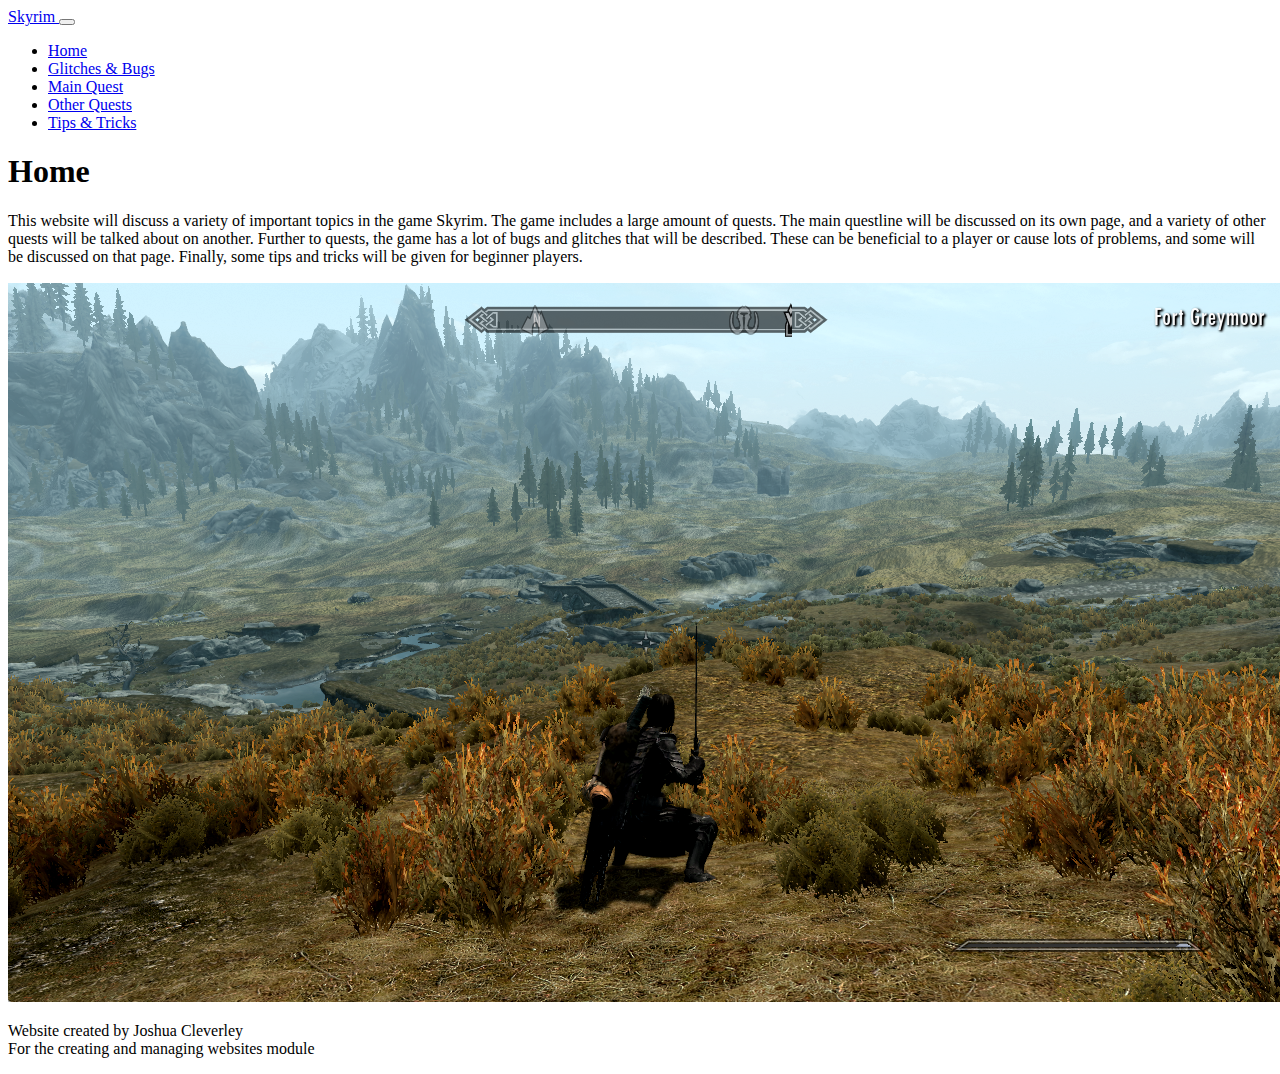
<file: index.html>
<!DOCTYPE html>
<html lang="en">
    <head>
        <meta charset="UTF-8">
        <meta name="viewport" content="width=device-width, initial-scale=1.0">

        <link href="https://cdn.jsdelivr.net/npm/bootstrap@5.1.3/dist/css/bootstrap.min.css" rel="stylesheet" integrity="sha384-1BmE4kWBq78iYhFldvKuhfTAU6auU8tT94WrHftjDbrCEXSU1oBoqyl2QvZ6jIW3" crossorigin="anonymous">
        <script src="https://cdn.jsdelivr.net/npm/bootstrap@5.1.3/dist/js/bootstrap.bundle.min.js" integrity="sha384-ka7Sk0Gln4gmtz2MlQnikT1wXgYsOg+OMhuP+IlRH9sENBO0LRn5q+8nbTov4+1p" crossorigin="anonymous"></script>

        <title>Home</title>
    </head>
    <body>
        <!-- Nav Bar -->
        <nav class="navbar navbar-expand-lg navbar-light bg-light">
            <div class="container-fluid">
              <a class="navbar-brand" href="./index.html">Skyrim </a>
              <button class="navbar-toggler" type="button" data-bs-toggle="collapse" data-bs-target="#navbarSupportedContent" aria-controls="navbarSupportedContent" aria-expanded="false" aria-label="Toggle navigation">
                <span class="navbar-toggler-icon"></span>
              </button>
              <div class="collapse navbar-collapse" id="navbarSupportedContent">
                <ul class="navbar-nav me-auto mb-2 mb-lg-0">
                  <li class="nav-item">
                    <a class="nav-link active" href="./index.html">Home</a>
                  </li>
                  <li class="nav-item">
                    <a class="nav-link" href="./glitches.html">Glitches & Bugs</a>
                  </li>
                  <li class="nav-item">
                    <a class="nav-link" href="./mainquest.html">Main Quest</a>
                  </li>
                  <li class="nav-item">
                    <a class="nav-link" href="./otherquests.html">Other Quests</a>
                  </li>
                  <li class="nav-item">
                    <a class="nav-link" href="./tips.html">Tips & Tricks</a>
                  </li>
                </ul>
              </div>
            </div>
          </nav>

          <h1 class="display-1 text-center mt-5">Home</h1>

          <div class="container text-center w-75">
            <!-- Introduce the user to what this website is for -->
            <p class="mt-5">
              This website will discuss a variety of important topics in the game Skyrim.
              The game includes a large amount of quests. The main questline will be discussed on its own page, and a variety of other quests will be talked about on another.
              Further to quests, the game has a lot of bugs and glitches that will be described. These can be beneficial to a player or cause lots of problems, and some will be discussed on that page.
              Finally, some tips and tricks will be given for beginner players.
            </p>
            <img src="./res/SkyrimWorld01.png" class="img-fluid mt-5 rounded" alt="The world of skyrim">
          </div>

          <footer class="mt-5 text-center text-muted">
            <p>
              Website created by Joshua Cleverley<br/>
              For the creating and managing websites module
            </p>
          </footer>
    </body>
</html>
</file>
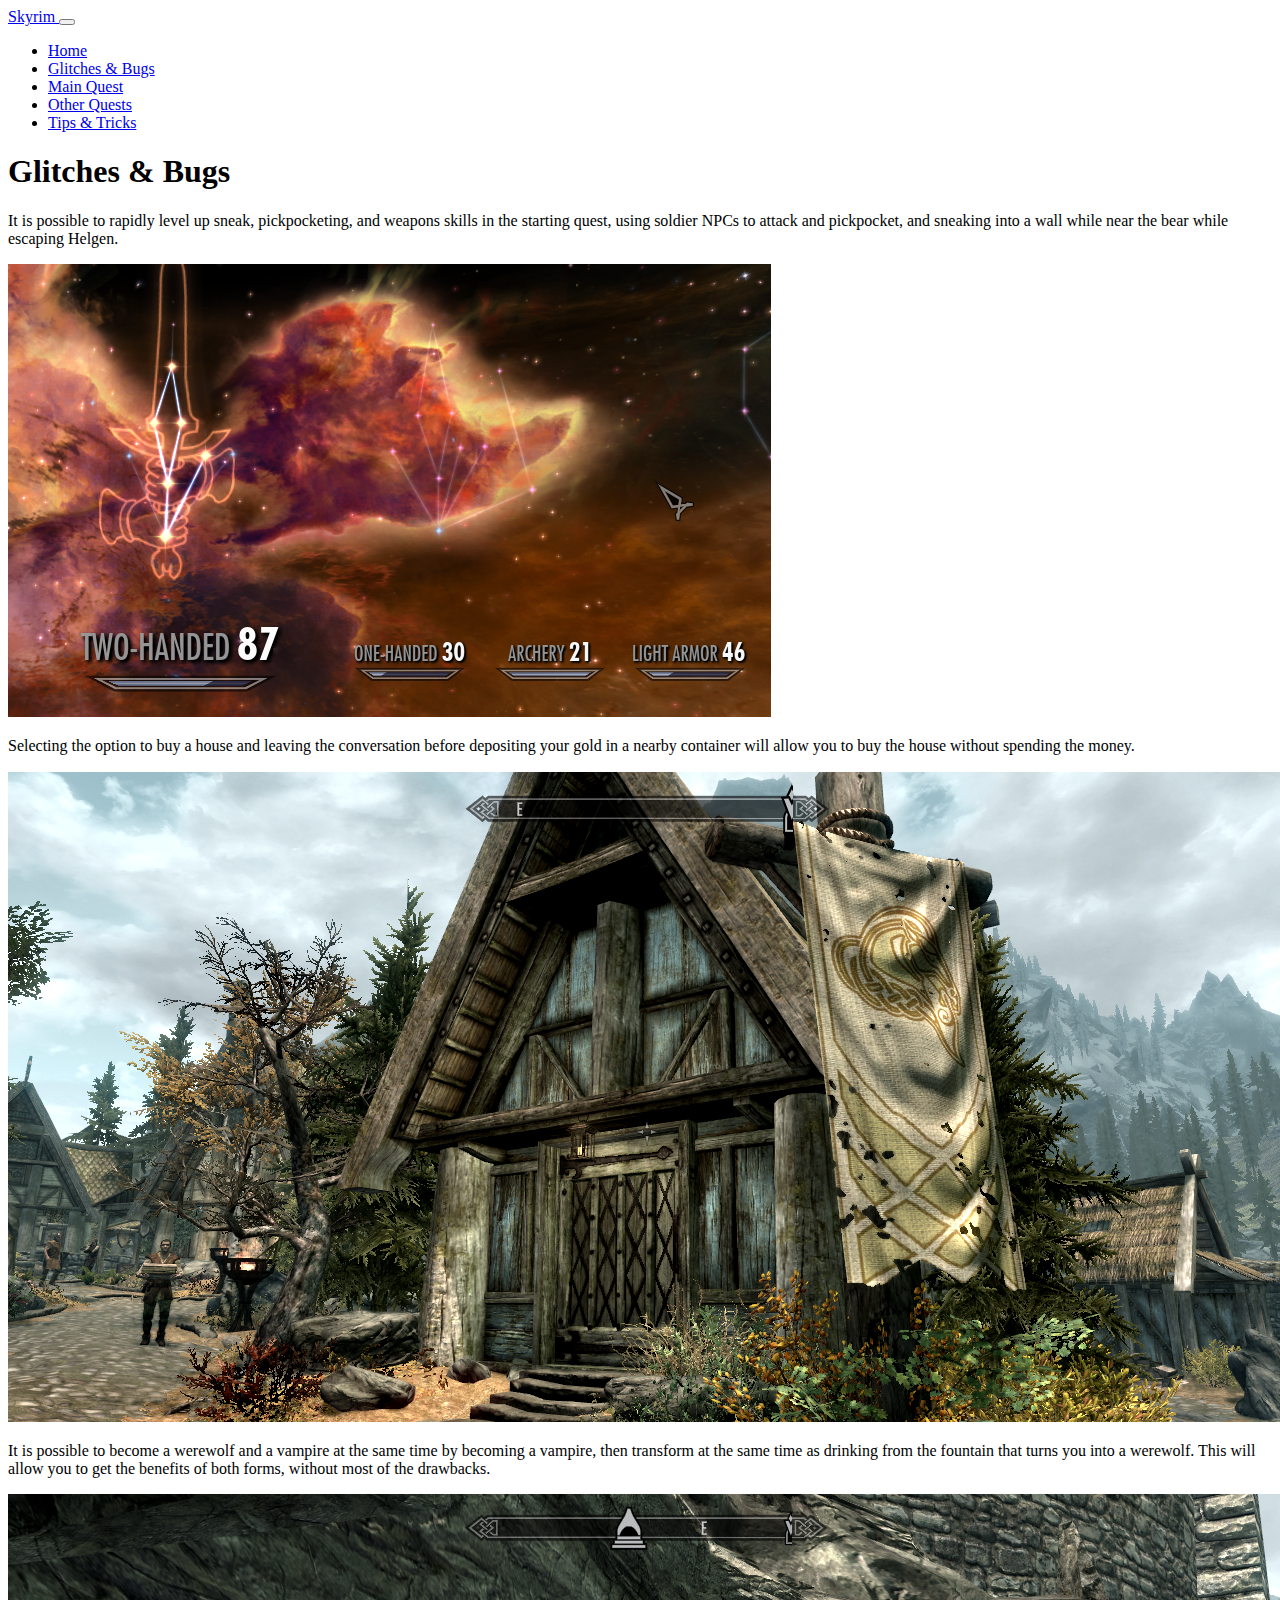
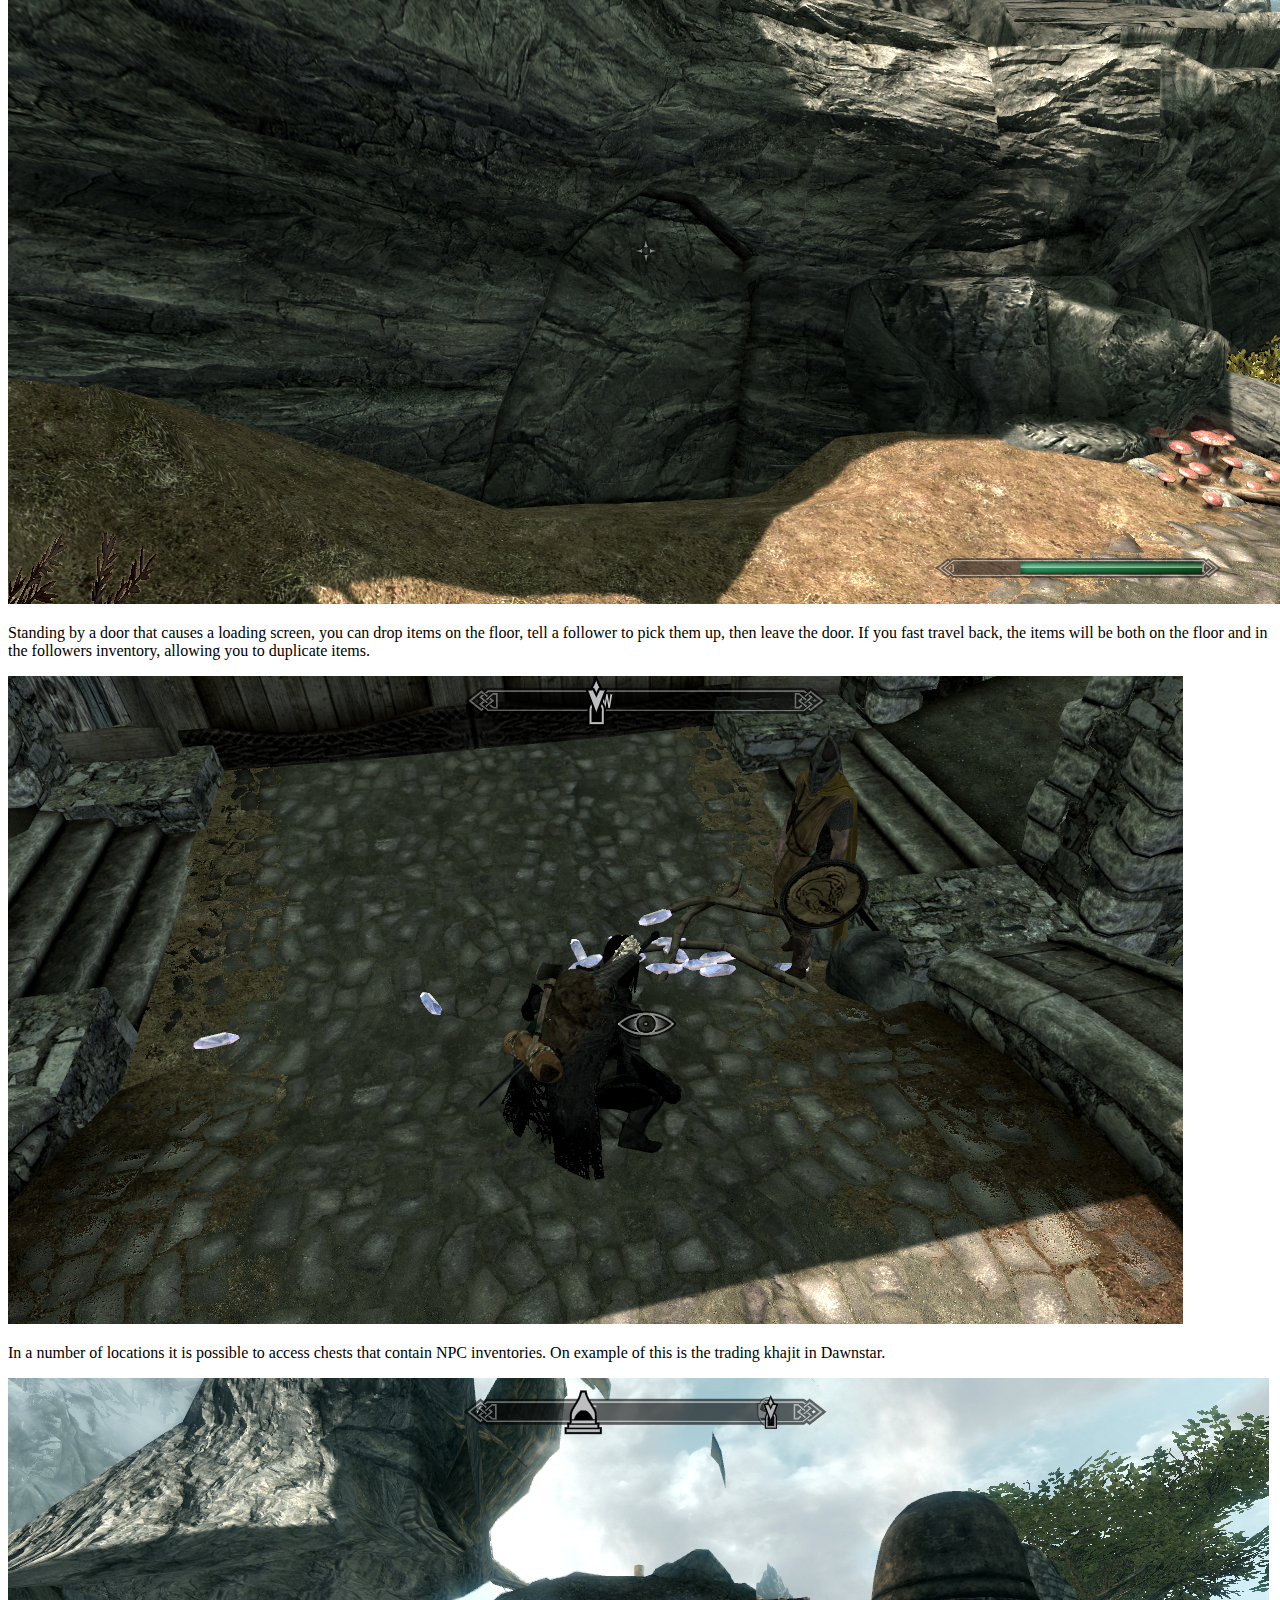
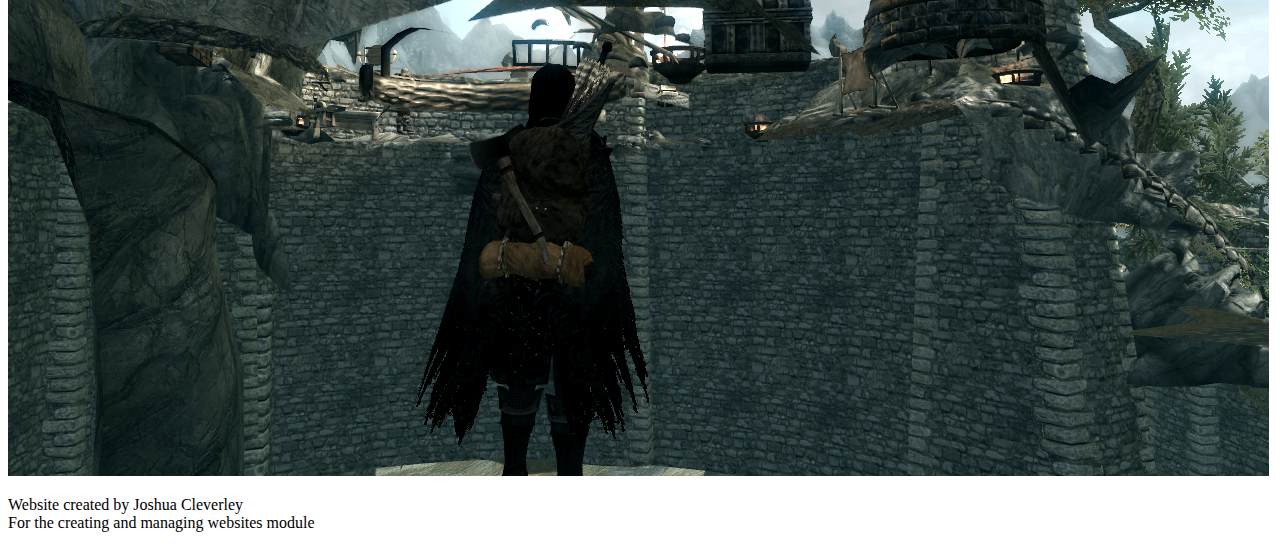
<file: glitches.html>
<!DOCTYPE html>
<html lang="en">
    <head>
        <meta charset="UTF-8">
        <meta name="viewport" content="width=device-width, initial-scale=1.0">

        <link href="https://cdn.jsdelivr.net/npm/bootstrap@5.1.3/dist/css/bootstrap.min.css" rel="stylesheet" integrity="sha384-1BmE4kWBq78iYhFldvKuhfTAU6auU8tT94WrHftjDbrCEXSU1oBoqyl2QvZ6jIW3" crossorigin="anonymous">
        <script src="https://cdn.jsdelivr.net/npm/bootstrap@5.1.3/dist/js/bootstrap.bundle.min.js" integrity="sha384-ka7Sk0Gln4gmtz2MlQnikT1wXgYsOg+OMhuP+IlRH9sENBO0LRn5q+8nbTov4+1p" crossorigin="anonymous"></script>

        <title>Glitches & Bugs</title>
    </head>
    <body>
        <!-- Nav Bar -->
        <nav class="navbar navbar-expand-lg navbar-light bg-light">
            <div class="container-fluid">
              <a class="navbar-brand" href="./index.html">Skyrim </a>
              <button class="navbar-toggler" type="button" data-bs-toggle="collapse" data-bs-target="#navbarSupportedContent" aria-controls="navbarSupportedContent" aria-expanded="false" aria-label="Toggle navigation">
                <span class="navbar-toggler-icon"></span>
              </button>
              <div class="collapse navbar-collapse" id="navbarSupportedContent">
                <ul class="navbar-nav me-auto mb-2 mb-lg-0">
                  <li class="nav-item">
                    <a class="nav-link" href="./index.html">Home</a>
                  </li>
                  <li class="nav-item">
                    <a class="nav-link active" href="./glitches.html">Glitches & Bugs</a>
                  </li>
                  <li class="nav-item">
                    <a class="nav-link" href="./mainquest.html">Main Quest</a>
                  </li>
                  <li class="nav-item">
                    <a class="nav-link" href="./otherquests.html">Other Quests</a>
                  </li>
                  <li class="nav-item">
                    <a class="nav-link" href="./tips.html">Tips & Tricks</a>
                  </li>
                </ul>
              </div>
            </div>
          </nav>

          <h1 class="display-1 text-center mt-5">Glitches & Bugs</h1>

          <div class="container text-center w-75">
            <!-- Discuss each glitch/exploit and show an image afterwards -->
            <p class="mt-5">
              It is possible to rapidly level up sneak, pickpocketing, and weapons skills in the starting quest, using soldier NPCs to attack and pickpocket, and sneaking into a wall while near the bear while escaping Helgen.
            </p>
            <img src="./res/Skills01.png" class="img-fluid rounded" alt="Skill trees">
            <p class="mt-5">
              Selecting the option to buy a house and leaving the conversation before depositing your gold in a nearby container will allow you to buy the house without spending the money.
            </p>   
            <img src="./res/House01.png" class="img-fluid rounded" alt="A player buyable house">
            <p class="mt-5">
              It is possible to become a werewolf and a vampire at the same time by becoming a vampire, then transform at the same time as drinking from the fountain that turns you into a werewolf. This will allow you to get the benefits of both forms, without most of the drawbacks.
            </p> 
            <img src="./res/Werewolf01.png" class="img-fluid rounded" alt="The entrance to the area where you can become a werewolf">
            <p class="mt-5">
              Standing by a door that causes a loading screen, you can drop items on the floor, tell a follower to pick them up, then leave the door. If you fast travel back, the items will be both on the floor and in the followers inventory, allowing you to duplicate items.
            </p> 
            <img src="./res/Duping01.png" class="img-fluid rounded" alt="Me duplicating soul gems">
            <p class="mt-5">
              In a number of locations it is possible to access chests that contain NPC inventories. On example of this is the trading khajit in Dawnstar.
            </p> 
            <img src="./res/NPCChest01.png" class="img-fluid rounded" alt="The location of an NPC chest that can be accessed by the player">
          </div>

          <footer class="mt-5 text-center text-muted">
            <p>
              Website created by Joshua Cleverley<br/>
              For the creating and managing websites module
            </p>
          </footer>
    </body>
</html>
</file>
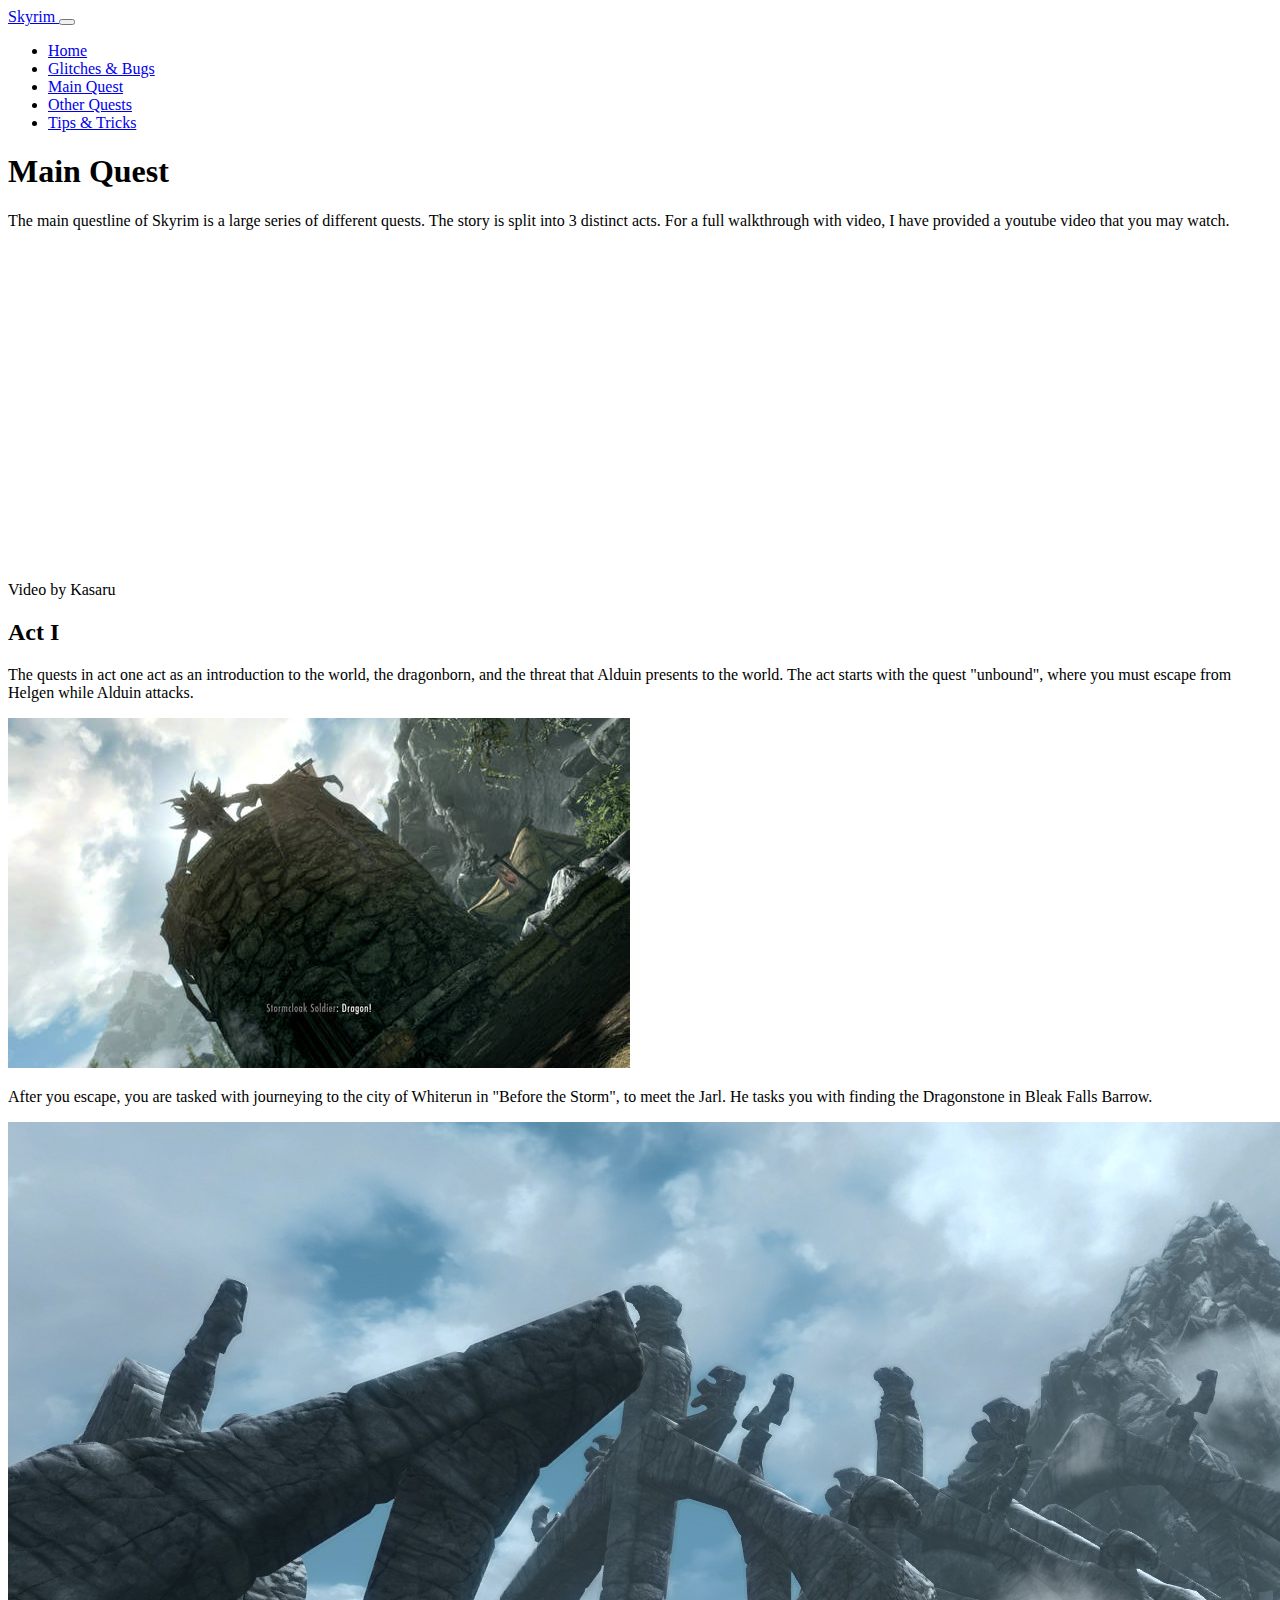
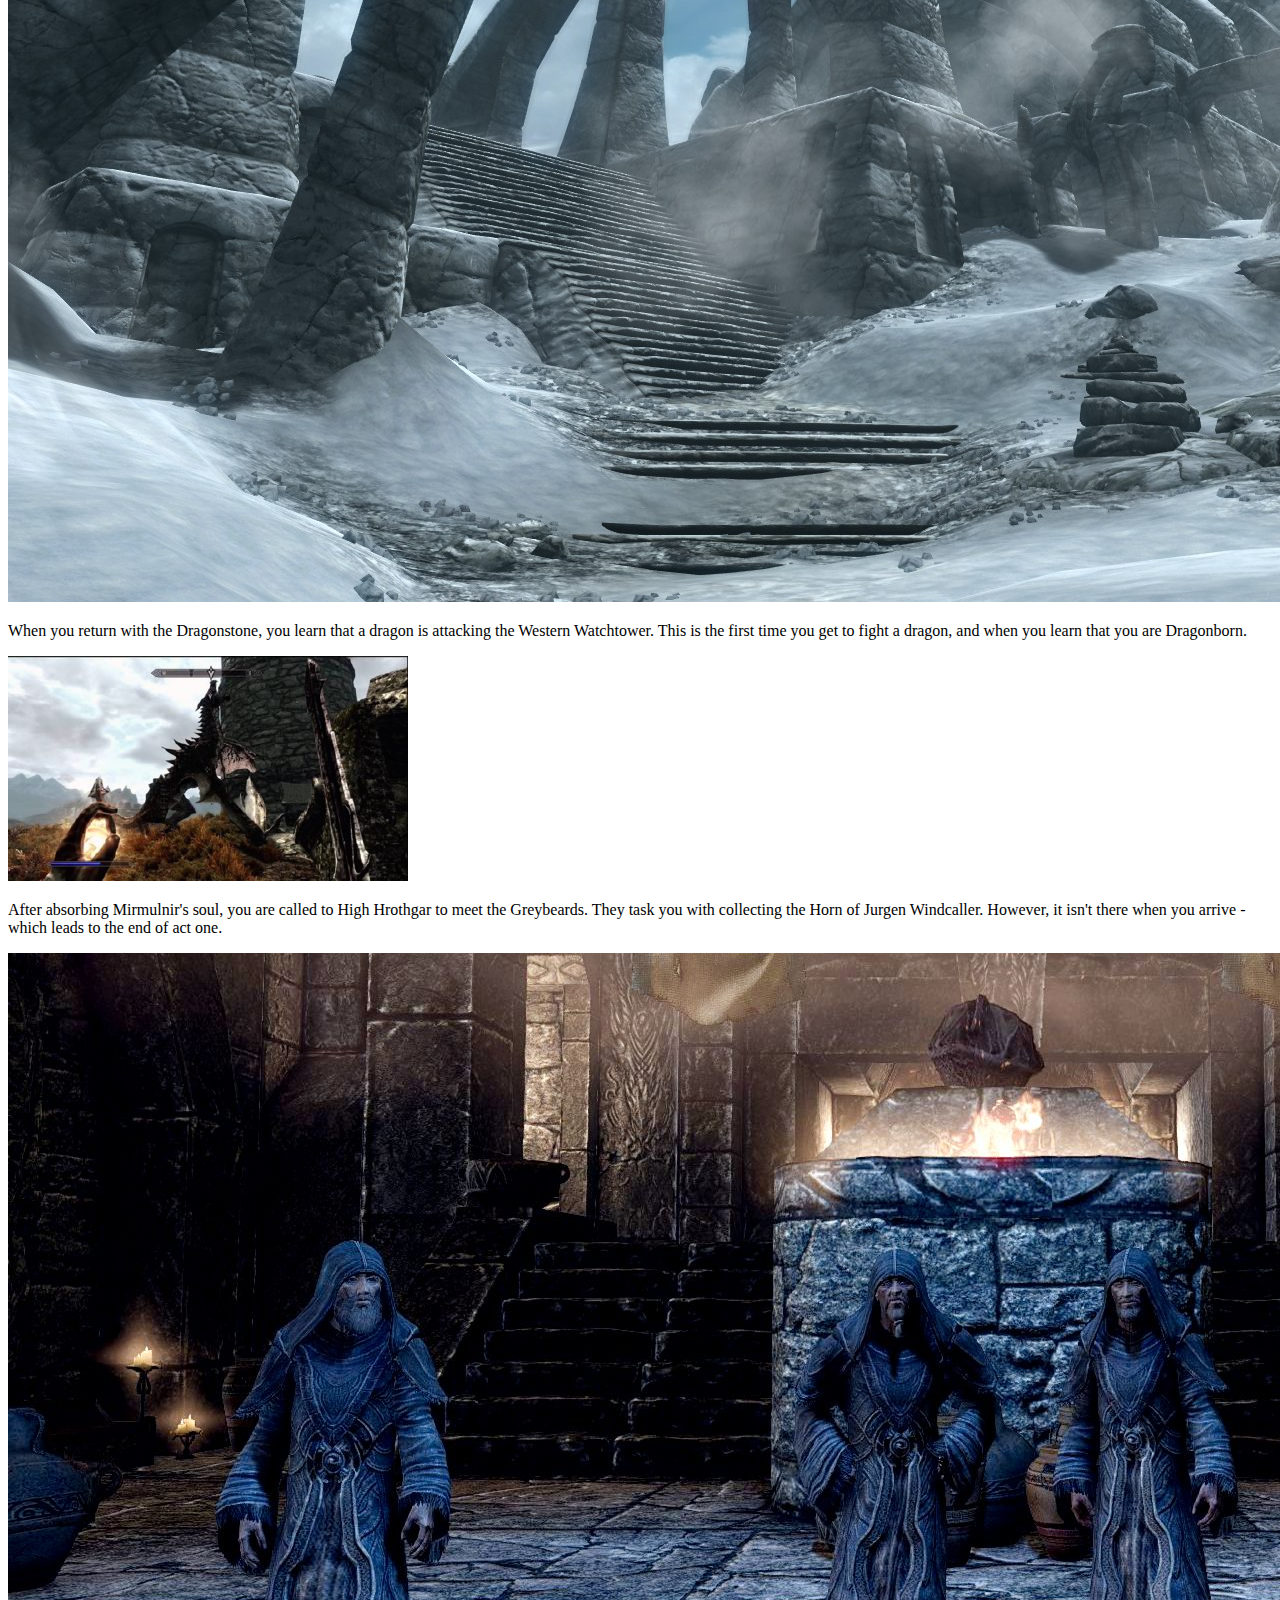
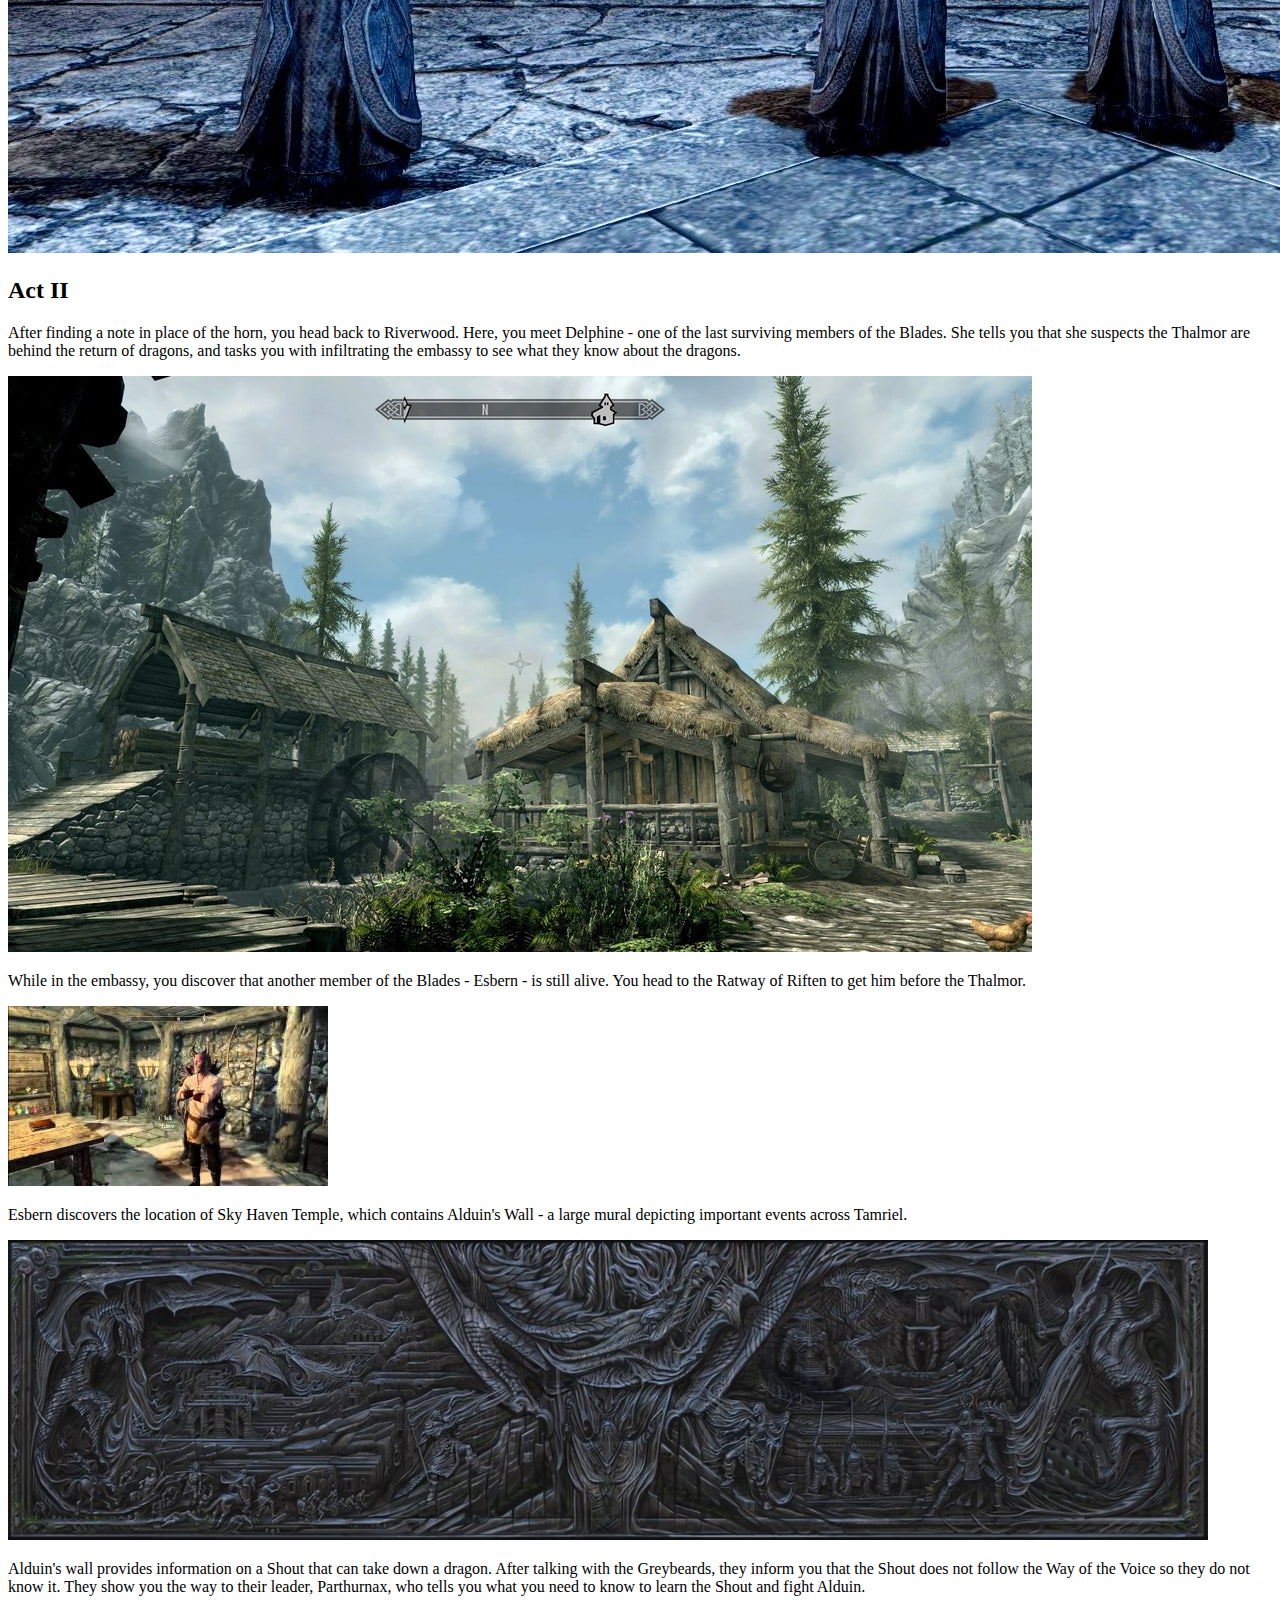
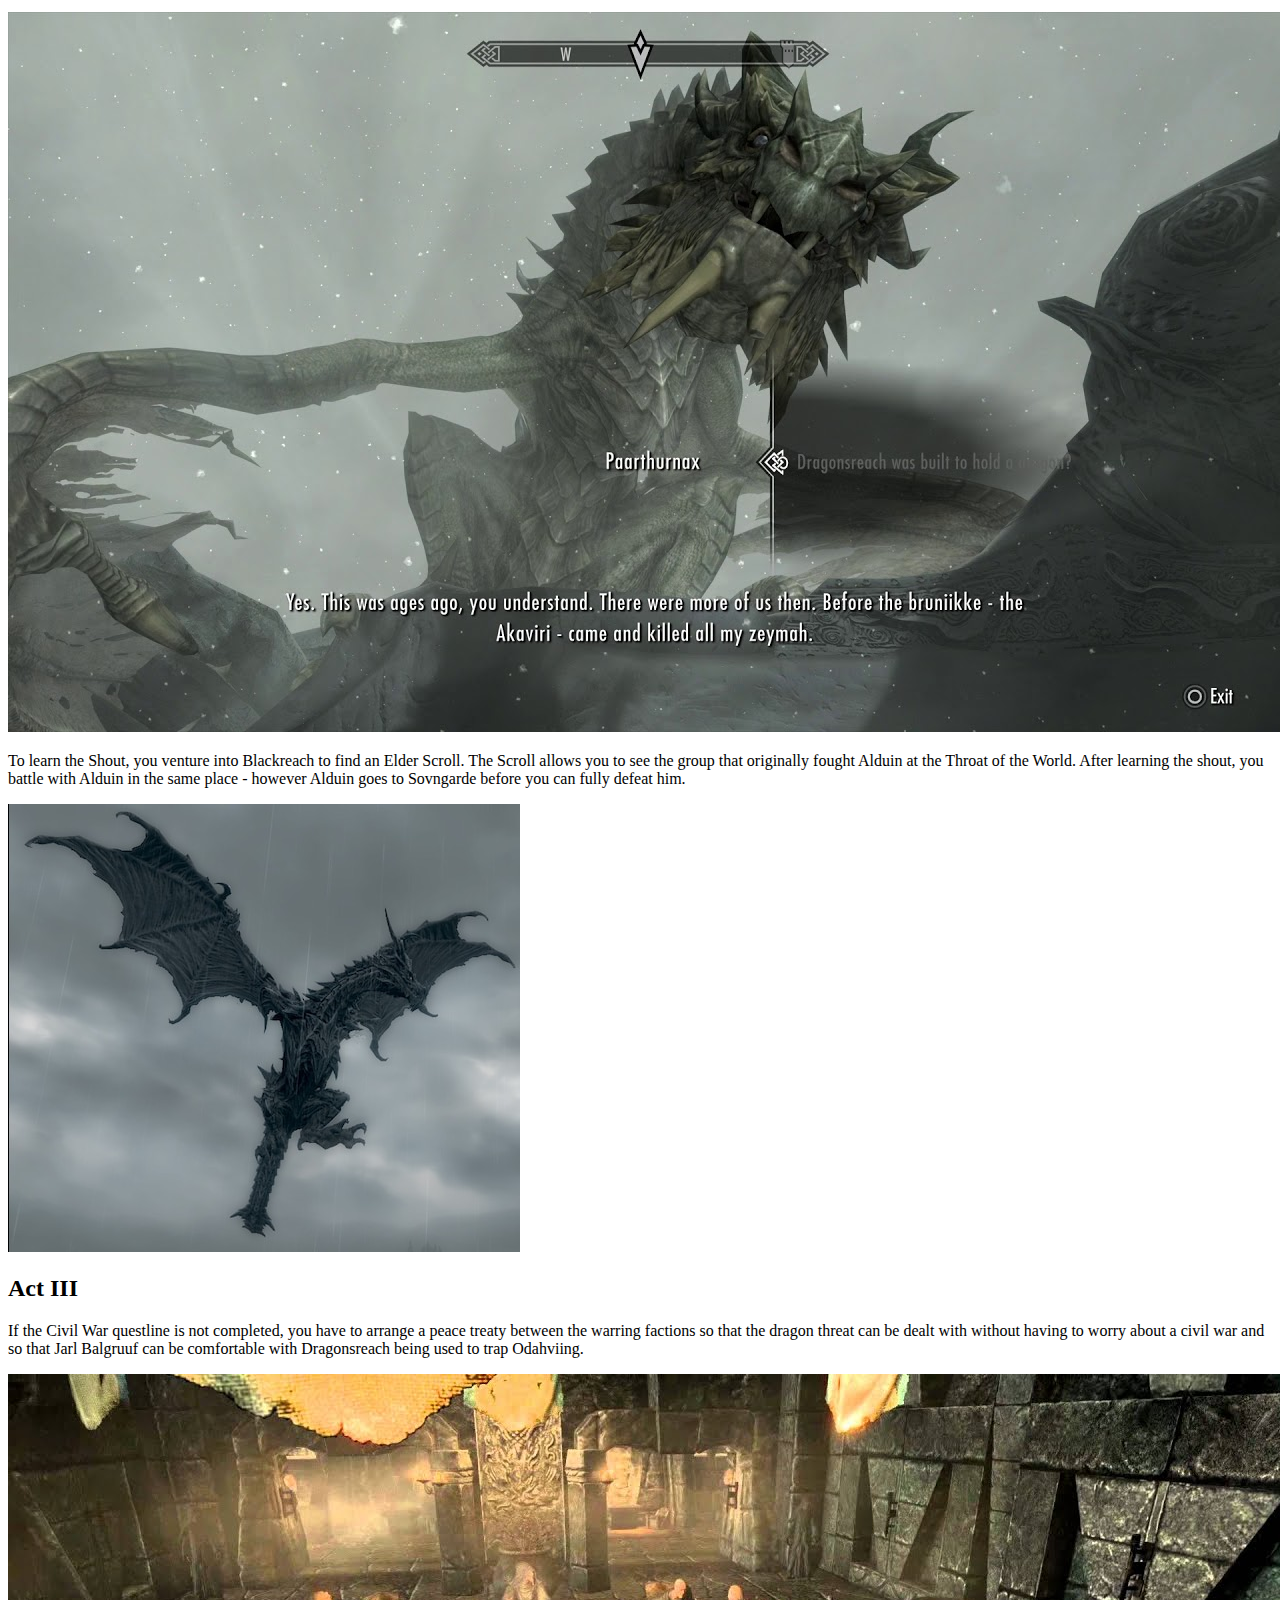
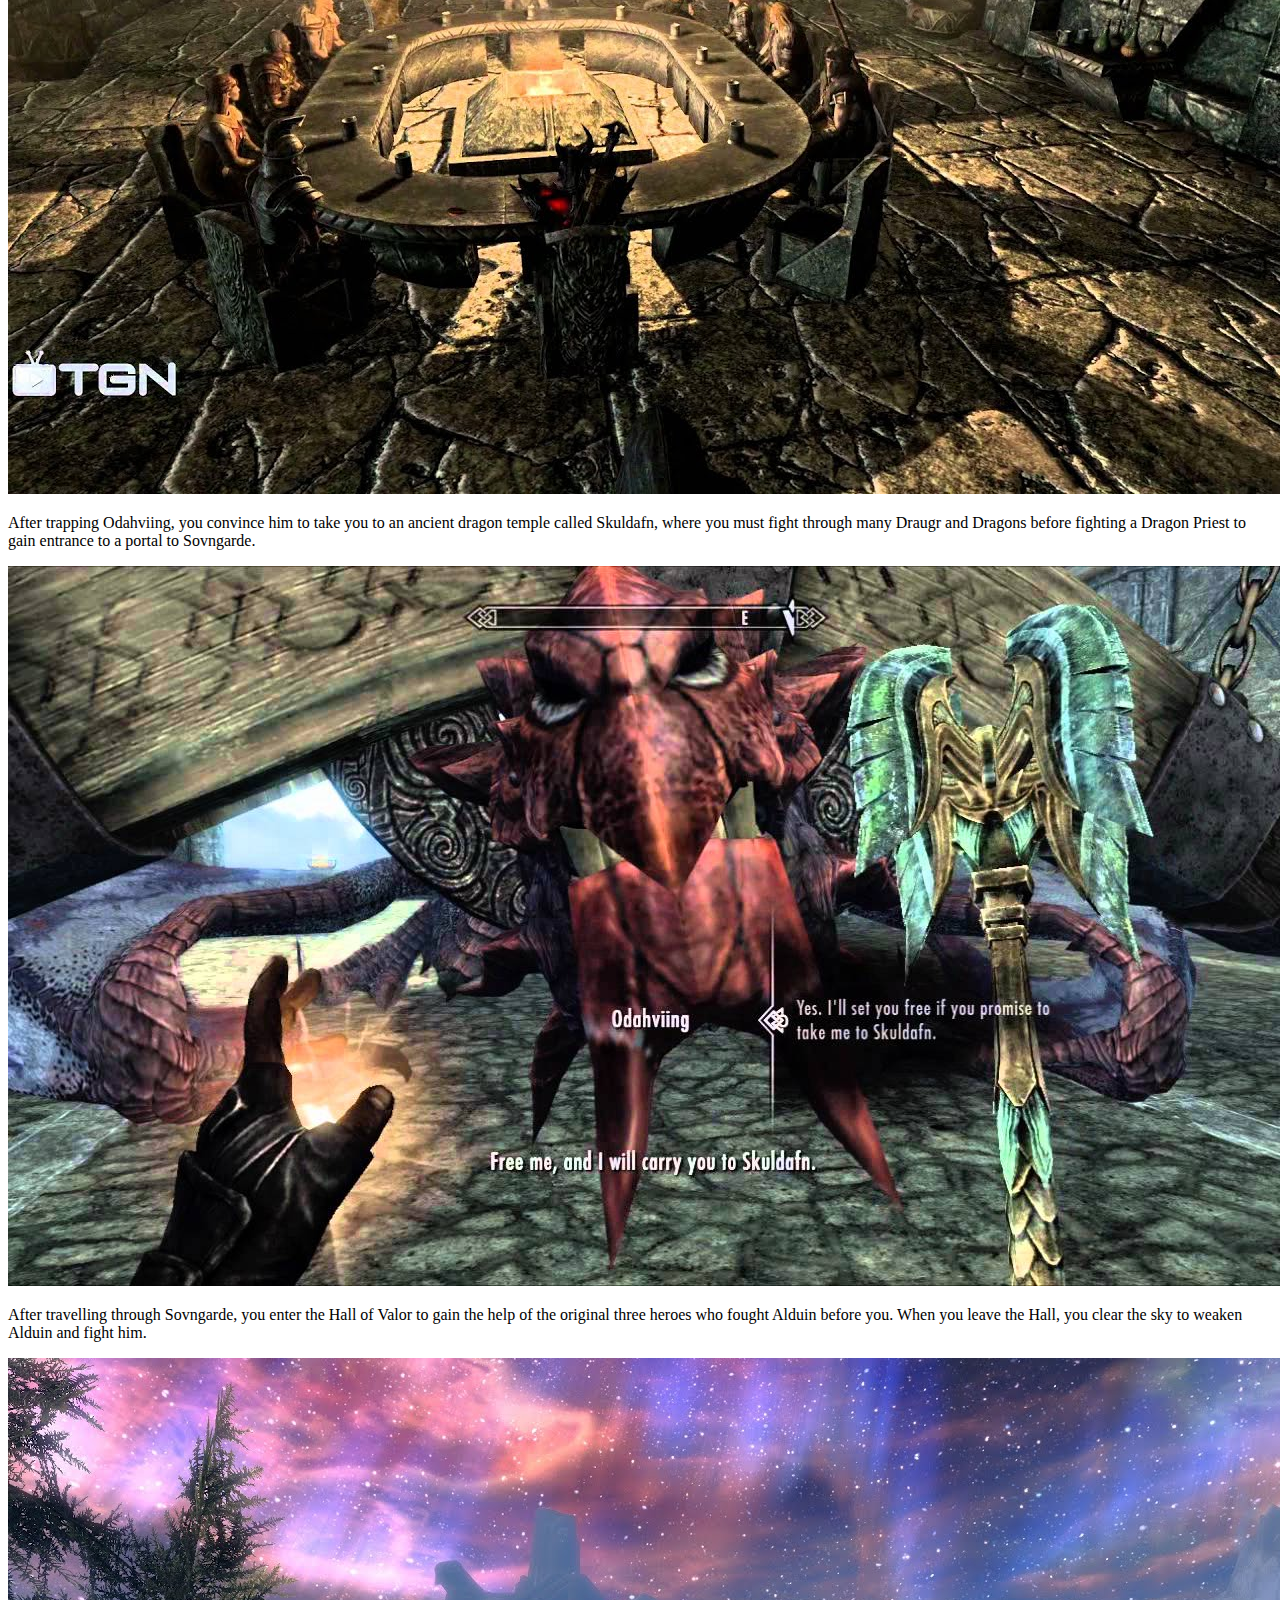
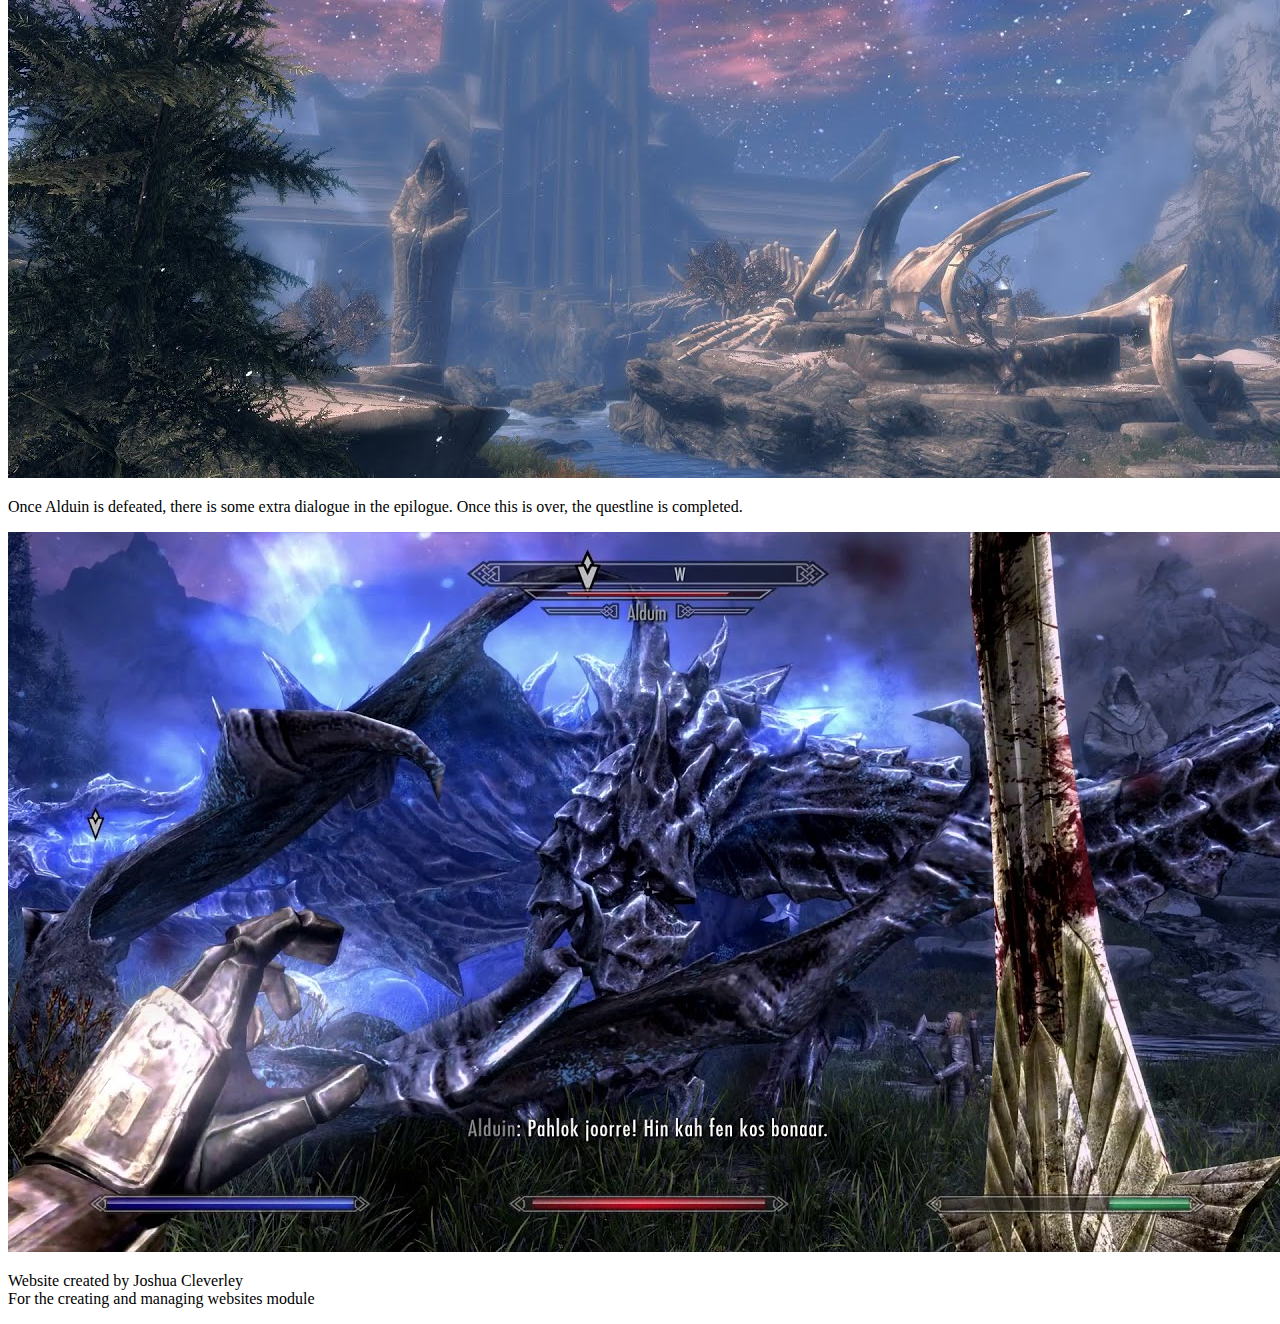
<file: mainquest.html>
<!DOCTYPE html>
<html lang="en">
    <head>
        <meta charset="UTF-8">
        <meta name="viewport" content="width=device-width, initial-scale=1.0">

        <link href="https://cdn.jsdelivr.net/npm/bootstrap@5.1.3/dist/css/bootstrap.min.css" rel="stylesheet" integrity="sha384-1BmE4kWBq78iYhFldvKuhfTAU6auU8tT94WrHftjDbrCEXSU1oBoqyl2QvZ6jIW3" crossorigin="anonymous">
        <script src="https://cdn.jsdelivr.net/npm/bootstrap@5.1.3/dist/js/bootstrap.bundle.min.js" integrity="sha384-ka7Sk0Gln4gmtz2MlQnikT1wXgYsOg+OMhuP+IlRH9sENBO0LRn5q+8nbTov4+1p" crossorigin="anonymous"></script>

        <title>Main Quest</title>
    </head>
    <body>
        <!-- Nav Bar -->
        <nav class="navbar navbar-expand-lg navbar-light bg-light">
            <div class="container-fluid">
              <a class="navbar-brand" href="./index.html">Skyrim </a>
              <button class="navbar-toggler" type="button" data-bs-toggle="collapse" data-bs-target="#navbarSupportedContent" aria-controls="navbarSupportedContent" aria-expanded="false" aria-label="Toggle navigation">
                <span class="navbar-toggler-icon"></span>
              </button>
              <div class="collapse navbar-collapse" id="navbarSupportedContent">
                <ul class="navbar-nav me-auto mb-2 mb-lg-0">
                  <li class="nav-item">
                    <a class="nav-link" href="./index.html">Home</a>
                  </li>
                  <li class="nav-item">
                    <a class="nav-link" href="./glitches.html">Glitches & Bugs</a>
                  </li>
                  <li class="nav-item">
                    <a class="nav-link active" href="./mainquest.html">Main Quest</a>
                  </li>
                  <li class="nav-item">
                    <a class="nav-link" href="./otherquests.html">Other Quests</a>
                  </li>
                  <li class="nav-item">
                    <a class="nav-link" href="./tips.html">Tips & Tricks</a>
                  </li>
                </ul>
              </div>
            </div>
          </nav>

          <h1 class="display-1 text-center mt-5">Main Quest</h1>

          <div class="container text-center w-75">
            <!-- Introduce the main questline, including a video walkthrough -->
            <p class="mt-5">
              The main questline of Skyrim is a large series of different quests. The story is split into 3 distinct acts. For a full walkthrough with video, I have provided a youtube video that you may watch.
            </p>
            <iframe class="mt-5" width="560" height="315" src="https://www.youtube.com/embed/ej1e4DYfsyg" title="YouTube video player" frameborder="0" allow="accelerometer; autoplay; clipboard-write; encrypted-media; gyroscope; picture-in-picture" allowfullscreen></iframe>
            <p class="text-muted">Video by Kasaru</p>

            <!-- For each act, discuss the quests and tasks within the act -->
            <h2 class="mt-5">
              Act I
            </h2>

            <p class="mt-5">
              The quests in act one act as an introduction to the world, the dragonborn, and the threat that Alduin presents to the world. The act starts with the quest "unbound", where you must escape from Helgen while Alduin attacks.
            </p>
            <img src="./res/Helgen01.jpg" class="img-fluid rounded" alt="Alduin attacks Helgen">
            <p class="mt-5">
              After you escape, you are tasked with journeying to the city of Whiterun in "Before the Storm", to meet the Jarl. He tasks you with finding the Dragonstone in Bleak Falls Barrow.
            </p>
            <img src="./res/BFB01.jpg" class="img-fluid rounded" alt="Bleak Falls Barrow">
            <p class="mt-5">
              When you return with the Dragonstone, you learn that a dragon is attacking the Western Watchtower. This is the first time you get to fight a dragon, and when you learn that you are Dragonborn.
            </p >
            <img src="./res/Watchtower01jpg.jpg" class="img-fluid rounded" alt="The Western Watchtower">
            <p class="mt-5"> 
              After absorbing Mirmulnir's soul, you are called to High Hrothgar to meet the Greybeards. They task you with collecting the Horn of Jurgen Windcaller. However, it isn't there when you arrive - which leads to the end of act one.
            </p>
            <img src="./res/Greybeards01.jpg" class="img-fluid rounded" alt="The Greybeards">

            <h2 class="mt-5">
              Act II
            </h2>

            <p class="mt-5">
              After finding a note in place of the horn, you head back to Riverwood. Here, you meet Delphine - one of the last surviving members of the Blades. She tells you that she suspects the Thalmor are behind the return of dragons, and tasks you with infiltrating the embassy to see what they know about the dragons.
            </p>
            <img src="./res/Riverwood01.jpg" class="img-fluid rounded" alt="Town of Riverwood">
            <p class="mt-5">
              While in the embassy, you discover that another member of the Blades - Esbern - is still alive. You head to the Ratway of Riften to get him before the Thalmor. 
            </p>
            <img src="./res/Esbern01.jpg" class="img-fluid rounded" alt="Esbern">
            <p class="mt-5">
              Esbern discovers the location of Sky Haven Temple, which contains Alduin's Wall - a large mural depicting important events across Tamriel.
            </p>
            <img src="./res/AlduinsWall01.jpg" class="img-fluid rounded" alt="Alduins Wall">
            <p class="mt-5">
              Alduin's wall provides information on a Shout that can take down a dragon. After talking with the Greybeards, they inform you that the Shout does not follow the Way of the Voice so they do not know it. They show you the way to their leader, Parthurnax, who tells you what you need to know to learn the Shout and fight Alduin.
            </p>
            <img src="./res/Parthy01.jpg" class="img-fluid rounded" alt="The dragon leader of the Greaybeards, Parthurnax">
            <p class="mt-5">
              To learn the Shout, you venture into Blackreach to find an Elder Scroll. The Scroll allows you to see the group that originally fought Alduin at the Throat of the World. After learning the shout, you battle with Alduin in the same place - however Alduin goes to Sovngarde before you can fully defeat him.
            </p>
            <img src="./res/Alduin01.jpg" class="img-fluid rounded" alt="Your first fight with Alduin">

            <h2 class="mt-5">
              Act III
            </h2>

            <p class="mt-5">
              If the Civil War questline is not completed, you have to arrange a peace treaty between the warring factions so that the dragon threat can be dealt with without having to worry about a civil war and so that Jarl Balgruuf can be comfortable with Dragonsreach being used to trap Odahviing. 
            </p>
            <img src="./res/Peace01.jpg" class="img-fluid rounded" alt="The negotiations for the peace deal">
            <p class="mt-5">
              After trapping Odahviing, you convince him to take you to an ancient dragon temple called Skuldafn, where you must fight through many Draugr and Dragons before fighting a Dragon Priest to gain entrance to a portal to Sovngarde.
            </p>
            <img src="./res/Odahviing01.jpg" class="img-fluid rounded" alt="Odahviing trapped in Dragonsreach">
            <p class="mt-5">
              After travelling through Sovngarde, you enter the Hall of Valor to gain the help of the original three heroes who fought Alduin before you. When you leave the Hall, you clear the sky to weaken Alduin and fight him.
            </p>
            <img src="./res/Sovngarde01.jpg" class="img-fluid rounded" alt="Sovngarde">
            <p class="mt-5">
              Once Alduin is defeated, there is some extra dialogue in the epilogue. Once this is over, the questline is completed.
            </p>
            <img src="./res/Alduin02.jpg" class="img-fluid rounded" alt="The final battle of the main questline">
          </div>

          <footer class="mt-5 text-center text-muted">
            <p>
              Website created by Joshua Cleverley<br/>
              For the creating and managing websites module
            </p>
          </footer>
    </body>
</html>
</file>
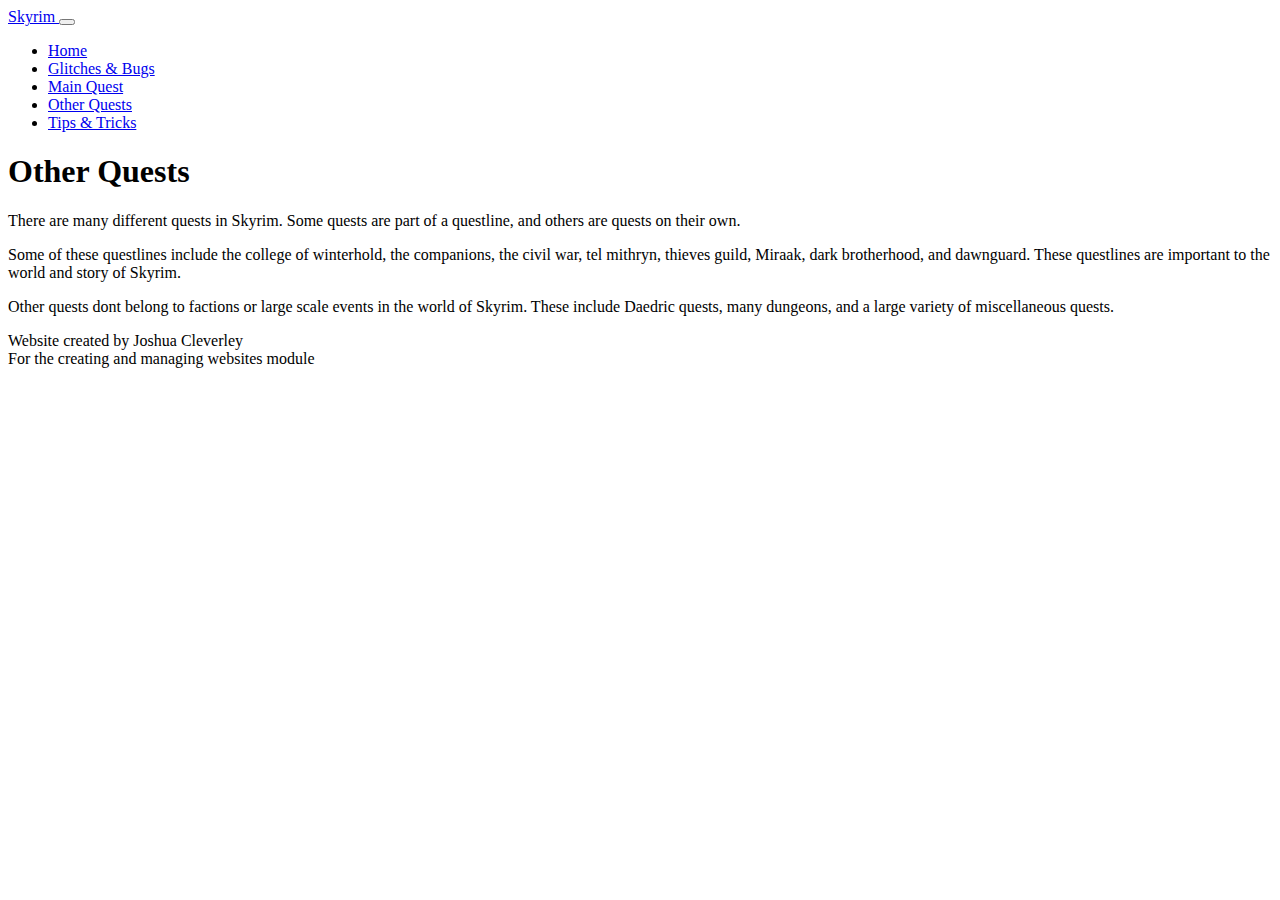
<file: otherquests.html>
<!DOCTYPE html>
<html lang="en">
    <head>
        <meta charset="UTF-8">
        <meta name="viewport" content="width=device-width, initial-scale=1.0">

        <link href="https://cdn.jsdelivr.net/npm/bootstrap@5.1.3/dist/css/bootstrap.min.css" rel="stylesheet" integrity="sha384-1BmE4kWBq78iYhFldvKuhfTAU6auU8tT94WrHftjDbrCEXSU1oBoqyl2QvZ6jIW3" crossorigin="anonymous">
        <script src="https://cdn.jsdelivr.net/npm/bootstrap@5.1.3/dist/js/bootstrap.bundle.min.js" integrity="sha384-ka7Sk0Gln4gmtz2MlQnikT1wXgYsOg+OMhuP+IlRH9sENBO0LRn5q+8nbTov4+1p" crossorigin="anonymous"></script>

        <title>Other Quests</title>
    </head>
    <body>
        <!-- Nav Bar -->
        <nav class="navbar navbar-expand-lg navbar-light bg-light">
            <div class="container-fluid">
              <a class="navbar-brand" href="./index.html">Skyrim </a>
              <button class="navbar-toggler" type="button" data-bs-toggle="collapse" data-bs-target="#navbarSupportedContent" aria-controls="navbarSupportedContent" aria-expanded="false" aria-label="Toggle navigation">
                <span class="navbar-toggler-icon"></span>
              </button>
              <div class="collapse navbar-collapse" id="navbarSupportedContent">
                <ul class="navbar-nav me-auto mb-2 mb-lg-0">
                  <li class="nav-item">
                    <a class="nav-link" href="./index.html">Home</a>
                  </li>
                  <li class="nav-item">
                    <a class="nav-link" href="./glitches.html">Glitches & Bugs</a>
                  </li>
                  <li class="nav-item">
                    <a class="nav-link" href="./mainquest.html">Main Quest</a>
                  </li>
                  <li class="nav-item">
                    <a class="nav-link active" href="./otherquests.html">Other Quests</a>
                  </li>
                  <li class="nav-item">
                    <a class="nav-link" href="./tips.html">Tips & Tricks</a>
                  </li>
                </ul>
              </div>
            </div>
          </nav>

          <h1 class="display-1 text-center mt-5">Other Quests</h1>

          <div class="container text-center w-75">
              <!-- Briefly discuss a variety of types of quests in Skyrim apart from the main quest -->
              <p class="mt-5">
                There are many different quests in Skyrim. Some quests are part of a questline, and others are quests on their own.
              </p>
              <p class="mt-5">
                Some of these questlines include the college of winterhold, the companions, the civil war, tel mithryn, thieves guild, Miraak, dark brotherhood, and dawnguard. These questlines are important to the world and story of Skyrim.  
              </p>
              <p class="mt-5">
                Other quests dont belong to factions or large scale events in the world of Skyrim. These include Daedric quests, many dungeons, and a large variety of miscellaneous quests. 
              </p>
          </div>

          <footer class="mt-5 text-center text-muted">
            <p>
              Website created by Joshua Cleverley<br/>
              For the creating and managing websites module
            </p>
          </footer>
    </body>
</html>
</file>
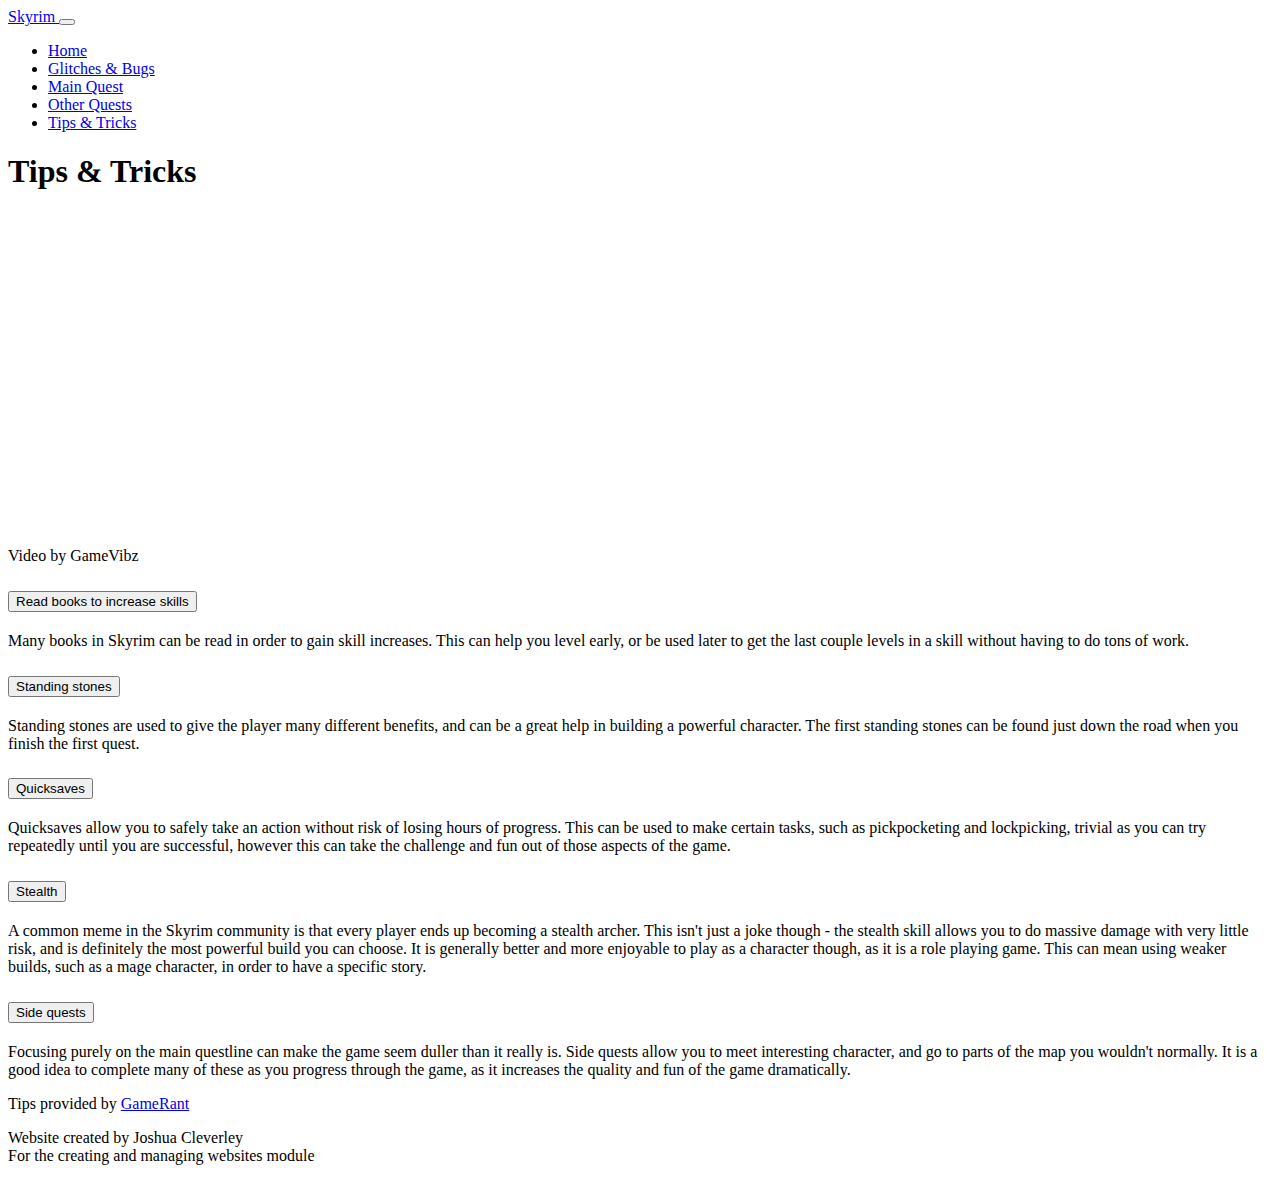
<file: tips.html>
<!DOCTYPE html>
<html lang="en">
    <head>
        <meta charset="UTF-8">
        <meta name="viewport" content="width=device-width, initial-scale=1.0">

        <link href="https://cdn.jsdelivr.net/npm/bootstrap@5.1.3/dist/css/bootstrap.min.css" rel="stylesheet" integrity="sha384-1BmE4kWBq78iYhFldvKuhfTAU6auU8tT94WrHftjDbrCEXSU1oBoqyl2QvZ6jIW3" crossorigin="anonymous">
        <script src="https://cdn.jsdelivr.net/npm/bootstrap@5.1.3/dist/js/bootstrap.bundle.min.js" integrity="sha384-ka7Sk0Gln4gmtz2MlQnikT1wXgYsOg+OMhuP+IlRH9sENBO0LRn5q+8nbTov4+1p" crossorigin="anonymous"></script>

        <title>Tips & Tricks</title>
    </head>
    <body>
        <!-- Nav Bar -->
        <nav class="navbar navbar-expand-lg navbar-light bg-light">
            <div class="container-fluid">
              <a class="navbar-brand" href="./index.html">Skyrim </a>
              <button class="navbar-toggler" type="button" data-bs-toggle="collapse" data-bs-target="#navbarSupportedContent" aria-controls="navbarSupportedContent" aria-expanded="false" aria-label="Toggle navigation">
                <span class="navbar-toggler-icon"></span>
              </button>
              <div class="collapse navbar-collapse" id="navbarSupportedContent">
                <ul class="navbar-nav me-auto mb-2 mb-lg-0">
                  <li class="nav-item">
                    <a class="nav-link" href="./index.html">Home</a>
                  </li>
                  <li class="nav-item">
                    <a class="nav-link" href="./glitches.html">Glitches & Bugs</a>
                  </li>
                  <li class="nav-item">
                    <a class="nav-link" href="./mainquest.html">Main Quest</a>
                  </li>
                  <li class="nav-item">
                    <a class="nav-link" href="./otherquests.html">Other Quests</a>
                  </li>
                  <li class="nav-item">
                    <a class="nav-link active" href="./tips.html">Tips & Tricks</a>
                  </li>
                </ul>
              </div>
            </div>
          </nav>

          <h1 class="display-1 text-center mt-5">Tips & Tricks</h1>

          <div class="container text-center w-75">
            <!-- Youtube video of tips -->
            <iframe class="mt-5" width="560" height="315" src="https://www.youtube.com/embed/eKoR1pJVmC4" title="YouTube video player" frameborder="0" allow="accelerometer; autoplay; clipboard-write; encrypted-media; gyroscope; picture-in-picture" allowfullscreen></iframe>
            <p class="text-muted">Video by GameVibz</p>

            <div class="accordion mt-5" id="tips-accordion">
              <!-- Tip #1 -->
              <div class="accordion-item">
                <h2 class="accordion-header" id="headingOne">
                  <button class="accordion-button" type="button" data-bs-toggle="collapse" data-bs-target="#collapseOne" aria-expanded="false" aria-controls="collapseOne">
                    Read books to increase skills
                  </button>
                </h2>
                <div id="collapseOne" class="accordion-collapse collapse" aria-labelledby="headingOne" data-bs-parent="#tips-accordion">
                  <div class="accordion-body">
                    <p>
                      Many books in Skyrim can be read in order to gain skill increases. This can help you level early, or be used later to get the last couple levels in a skill without having to do tons of work.
                    </p>
                  </div>
                </div>
              </div>
              <!-- Tip #2 -->
              <div class="accordion-item">
                <h2 class="accordion-header" id="headingTwo">
                  <button class="accordion-button" type="button" data-bs-toggle="collapse" data-bs-target="#collapseTwo" aria-expanded="false" aria-controls="collapseOne">
                    Standing stones
                  </button>
                </h2>
                <div id="collapseTwo" class="accordion-collapse collapse" aria-labelledby="headingTwo" data-bs-parent="#tips-accordion">
                  <div class="accordion-body">
                    <p>
                      Standing stones are used to give the player many different benefits, and can be a great help in building a powerful character.
                      The first standing stones can be found just down the road when you finish the first quest.
                    </p>
                  </div>
                </div>
              </div>
              <!-- Tip #3 -->
              <div class="accordion-item">
                <h2 class="accordion-header" id="headingThree">
                  <button class="accordion-button" type="button" data-bs-toggle="collapse" data-bs-target="#collapseThree" aria-expanded="false" aria-controls="collapseOne">
                    Quicksaves
                  </button>
                </h2>
                <div id="collapseThree" class="accordion-collapse collapse" aria-labelledby="headingThree" data-bs-parent="#tips-accordion">
                  <div class="accordion-body">
                    <p>
                      Quicksaves allow you to safely take an action without risk of losing hours of progress. This can be used to make certain tasks, such as pickpocketing and lockpicking, trivial as you can try repeatedly until you are successful, however this can take the challenge and fun out of those aspects of the game.
                    </p>
                  </div>
                </div>
              </div>
              <!-- Tip #4 -->
              <div class="accordion-item">
                <h2 class="accordion-header" id="headingFour">
                  <button class="accordion-button" type="button" data-bs-toggle="collapse" data-bs-target="#collapseFour" aria-expanded="false" aria-controls="collapseOne">
                    Stealth
                  </button>
                </h2>
                <div id="collapseFour" class="accordion-collapse collapse" aria-labelledby="headingFour" data-bs-parent="#tips-accordion">
                  <div class="accordion-body">
                    <p>
                      A common meme in the Skyrim community is that every player ends up becoming a stealth archer. This isn't just a joke though - the stealth skill allows you to do massive damage with very little risk, and is definitely the most powerful build you can choose.
                      It is generally better and more enjoyable to play as a character though, as it is a role playing game. This can mean using weaker builds, such as a mage character, in order to have a specific story.
                    </p>
                  </div>
                </div>
              </div>
              <!-- Tip #5 -->
              <div class="accordion-item">
                <h2 class="accordion-header" id="headingFive">
                  <button class="accordion-button" type="button" data-bs-toggle="collapse" data-bs-target="#collapseFive" aria-expanded="false" aria-controls="collapseOne">
                    Side quests
                  </button>
                </h2>
                <div id="collapseFive" class="accordion-collapse collapse" aria-labelledby="headingFive" data-bs-parent="#tips-accordion">
                  <div class="accordion-body">
                    <p>
                      Focusing purely on the main questline can make the game seem duller than it really is. Side quests allow you to meet interesting character, and go to parts of the map you wouldn't normally. It is a good idea to complete many of these as you progress through the game, as it increases the quality and fun of the game dramatically.
                    </p>
                  </div>
                </div>
              </div>
            </div>
            <p class="text-muted">Tips provided by <a href="https://gamerant.com/elder-scrolls-skyrim-beginner-tips/">GameRant</a></p>
          </div>

          <footer class="mt-5 text-center text-muted">
            <p>
              Website created by Joshua Cleverley<br/>
              For the creating and managing websites module
            </p>
          </footer>
    </body>
</html>
</file>
